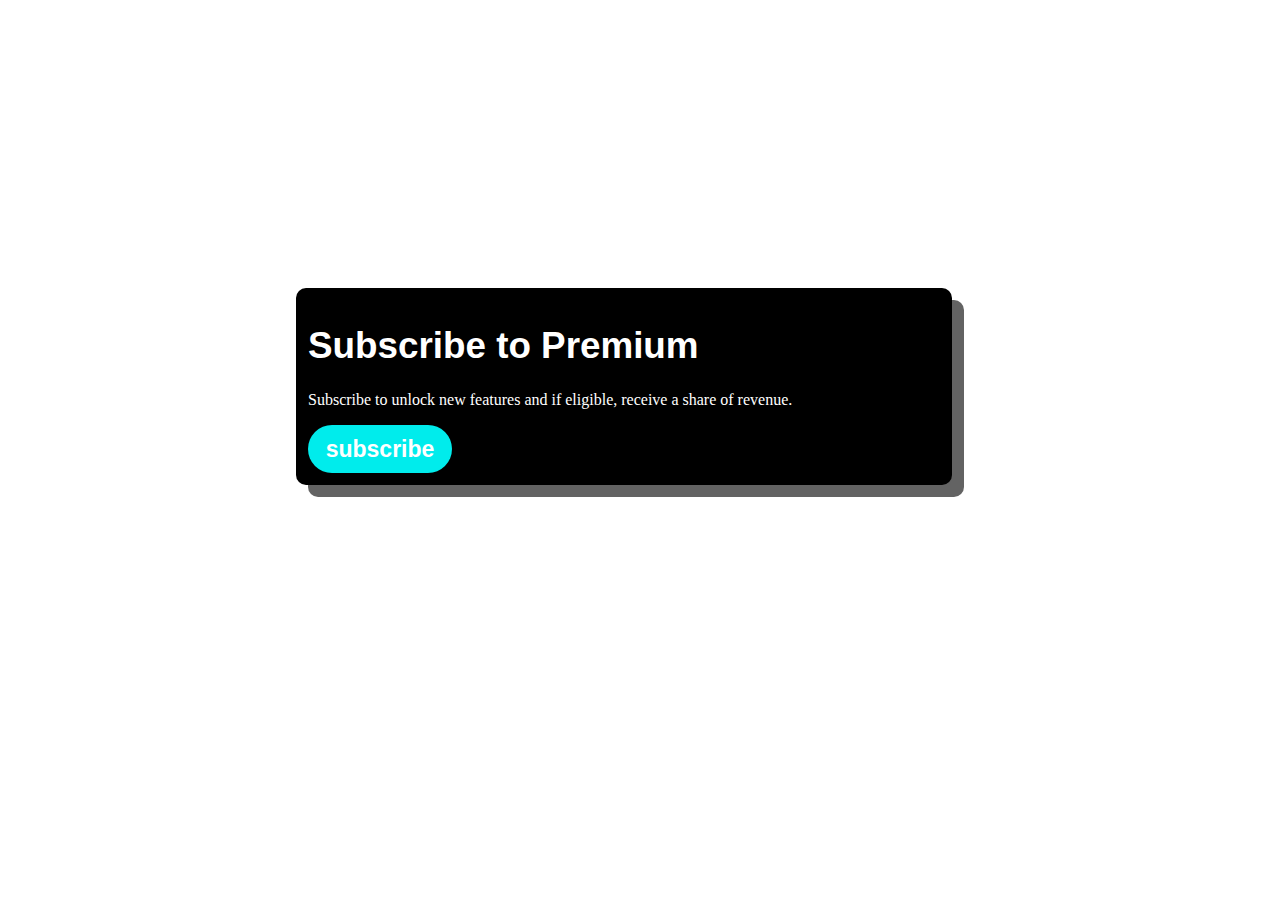
<file: inde.html>
<!DOCTYPE html>
<html lang="en">
  <head>
    <meta charset="UTF-8" />
    <meta name="viewport" content="width=device-width, initial-scale=1.0" />
    <title>Document</title>
  </head>
  <body>
    <div>
      <h1>Subscribe to Premium</h1>
      <p>
        Subscribe to unlock new features and if eligible, receive a share of
        revenue.
      </p>
      <button>subscribe</button>
      <br />
    </div>

    <style>
      div {
        margin: 18rem;
        padding: 12px;
        background-color: black;
        color: white;
        width: 50%;
        border-radius: 10px;
        border: none;
        box-shadow: 12px 12px hsla(0, 0%, 0%, 0.61);
      }

      h1 {
        font-family: "Gill Sans", "Gill Sans MT", Calibri, "Trebuchet MS",
          sans-serif;
        font-size: 2.3rem;
      }

      button {
        border-radius: 45px;
        border: none;
        font-size: 23px;
        font-weight: 800;
        height: 3rem;
        width: 9rem;
        background-color: rgba(0, 255, 255, 0.925);
        color: #ffff;
        text-align: center;
        cursor: pointer;
      }

      button:hover {
        color: black;
        background-color: aquamarine;
      }
    </style>

    <script>
      var iLoveJs = false;

      if (iLoveJs) {
        console.log("Good girl Keep it going ");
      } else console.log("You dont have a choice, Go back to it");

      //-=========JS PRATICAL==========
      //WRITE A PROFRAM TO FIND THE FOLLOWING SCORES IN TERRIARY INSTITUTION
      // IF A STUDENT GOT BETWEEN 75-100 PRINT OUT >> FIRST CLASS UPPER
      // IF A STUDENT GOT BETWEEN 65-74 PRINT OUT >> SECOND CLASS UPPER
      // IF A STUDENT SCORED BETWEEN 50- 64 PRINT OUT >>  SECOND CLASS UPPER
      // IF A STUDENT SCORED BETWEEN 41 - 49 PRINT OUT  >> THIRD CLASS
      // IF A STUDENT SCORED  BETWEEN 30 - 40 PRINT OUT >> PASS
      // ELSE PRINT FAIL

      let scores = 65;
      if ((scores >= 75, scores <= 100)) {
        console.log("FIRST CLASS UPPER");
      }
    </script>
  </body>
</html>
</file>
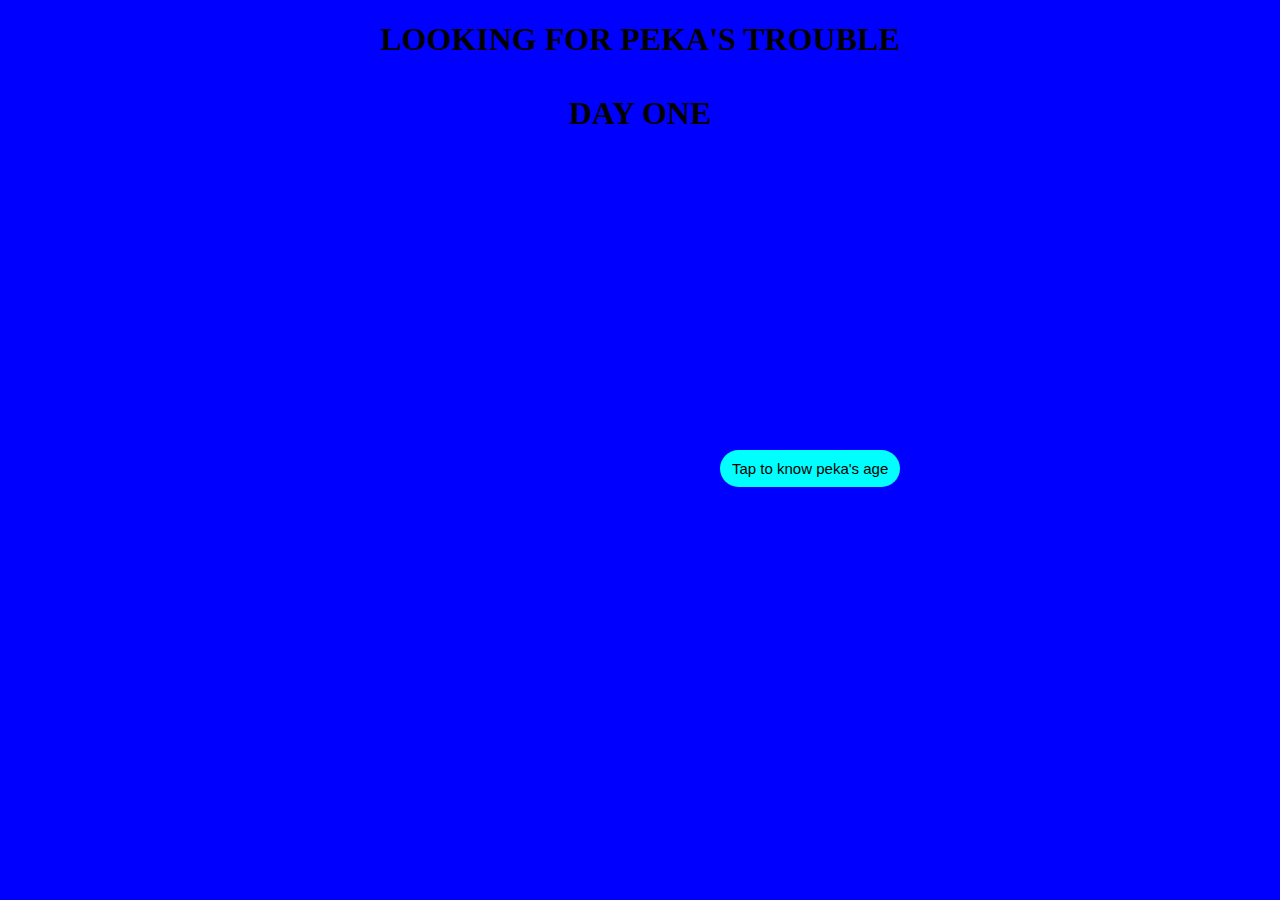
<file: INF.html>
<!DOCTYPE html>
<html lang="en">
  <head>
    <meta charset="UTF-8" />
    <meta name="viewport" content="width=device-width, initial-scale=1.0" />
    <title>Document</title>
  </head>
  <body>
    <!----====================LOOKING FOR PEKA'S TROUBLE-->

    <h1>
      LOOKING FOR PEKA'S TROUBLE <br />
      <br />DAY ONE
    </h1>
    <button id="btn">Tap to know peka's age</button>

    <style>
      body {
        background-color: blue;
      }
      h1 {
        text-decoration: none;
        text-align: center;
        font-family: Georgia, "Times New Roman", Times, serif;
      }
      #btn {
        background-color: aqua;
        border-radius: 20px;
        font-size: 28px;
        border: none;
        outline: purple;
        top: 50%;
        left: 45rem;
        position: absolute;
        padding: 10px 12px;
      }
      #btn:hover {
        background-color: blueviolet;
        color: aqua;
      }

      @media screen and (min-width: 920px) {
        #btn {
          font-size: 15px;
        }
      }
    </style>

    <script src="script.js"></script>
  </body>
</html>
</file>
